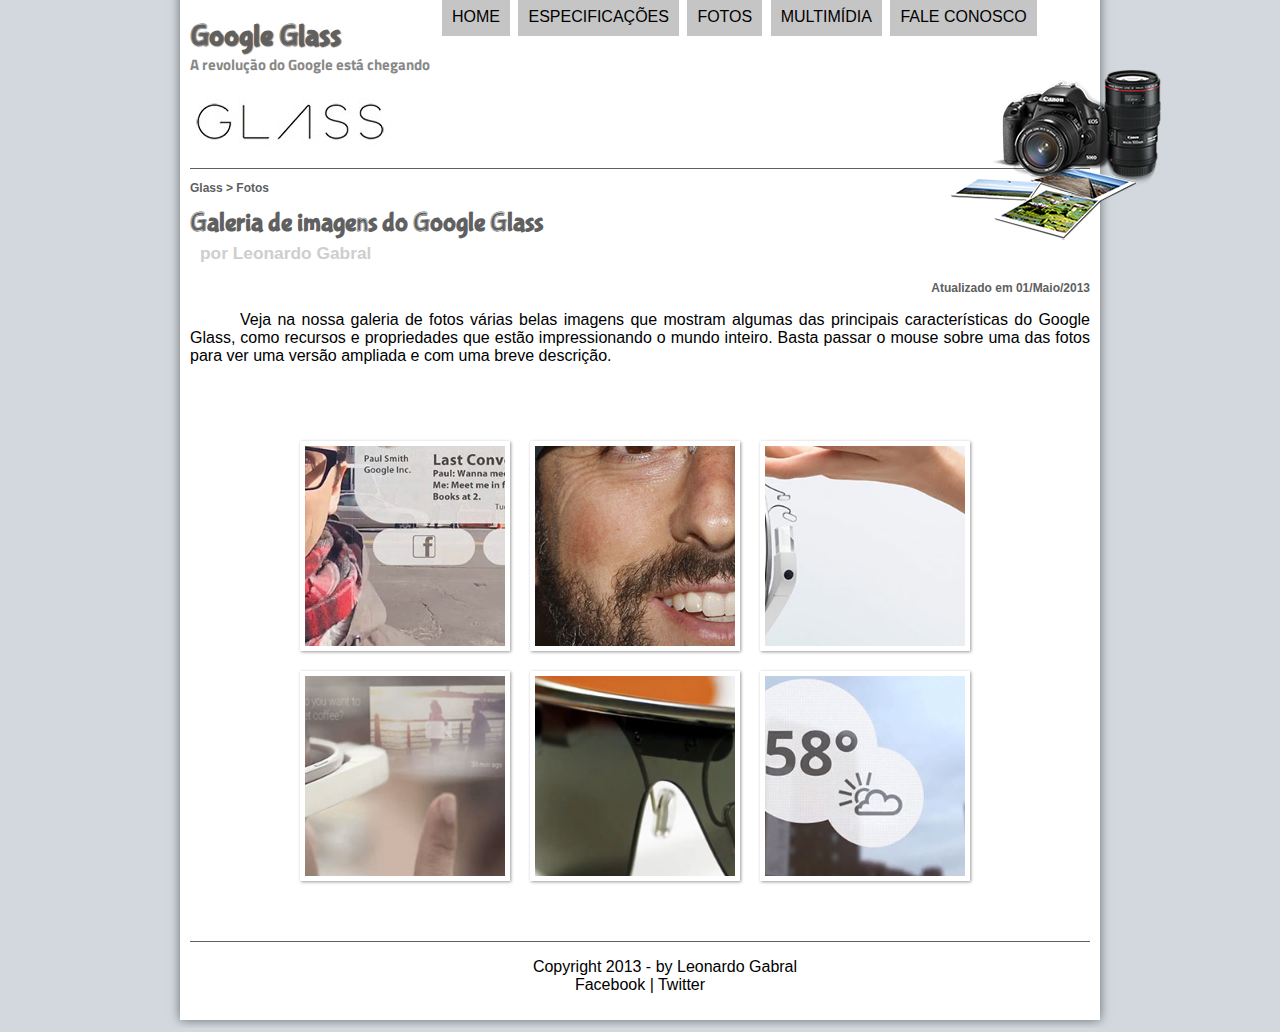
<file: fotos.html>
<!DOCTYPE html>
<html>

<head>
    <meta charset="utf-8">
    <title>Tudo sobre google glass</title>
    <link rel="stylesheet"type="text/css"href="_css/estilo.css"/>
    <link rel="stylesheet"href="_css/fotos.css"/>
</head>
<script language="JavaScript" src="_javascript/funcoes.js">

</script>

<body>
<div id="interface">
    <header id="cabecalho">
        <hgroup>
            <h1>Google Glass</h1>
            <h2>A revolução do Google está chegando</h2>
        </hgroup>
        <img id="icone"src="_imagens/fotos.png">
        <nav id="menu">
            <h1>Menu Principal</h1>
            <ul>
                <li onmouseover="mudafoto('_imagens/home.png')" onmouseout="mudafoto('_imagens/fotos.png')"><a href="index.html"> Home</a></li>
                <li onmouseover="mudafoto('_imagens/especificacoes.png')"onmouseout="mudafoto('_imagens/fotos.png')"><a href="specs.html"> Especificações</a></li>
                <li onmouseover="mudafoto('_imagens/fotos.png')"onmouseout=mudafoto('_imagens/fotos.png')><a href="fotos.html"> Fotos</a></li>
                <li onmouseover="mudafoto('_imagens/multimidia.png')"onmouseout="mudafoto('_imagens/fotos.png')"><a href="multimidia.html"> Multimídia</a></li>
                <li onmouseover="mudafoto('_imagens/contato.png')"onmouseout="mudafoto('_imagens/fotos.png')"><a href="fale-conosco.html"> Fale conosco</a></li>
            </ul>
        </nav>
    </header>
    <section id="corpo-full">
        <article id="noticiaprincipal">
            <header id="cabecalho-artigo">
                <hgroup>
                    <h3>Glass > Fotos</h3>
                    <h1>Galeria de imagens do Google Glass</h1>
                    <h2>por Leonardo Gabral</h2>
                    <h3 class="direita">Atualizado em 01/Maio/2013</h3>
                </hgroup>
            </header>



<p>Veja na nossa galeria de fotos várias belas imagens que mostram algumas das principais características do Google Glass, como recursos e propriedades que estão impressionando o mundo inteiro. Basta passar o mouse sobre uma das fotos para ver uma versão ampliada e com uma breve descrição.</p>

<ul id="album-fotos">
    <li id="foto01"><span>Agenda e lembretes</span></li>
 <li id="foto02"><span>Sergey Brin usando o Glass</span></li>
 <li id="foto03"><span>Leve e compacto</span></li>
 <li id="foto04"><span>Sensação de uma tela de 50"</span></li>
<li id="foto05"> <span>Vários tipos de lente</span></li>
<li id="foto06"><span> Informações importantes</span></li>
</ul>

        </article>
    </section>

    <footer id="rodape">
        <p>Copyright 2013 - by Leonardo Gabral<br/>
            Facebook | Twitter</p>
    </footer>
</div>
</body>
</html>
</file>
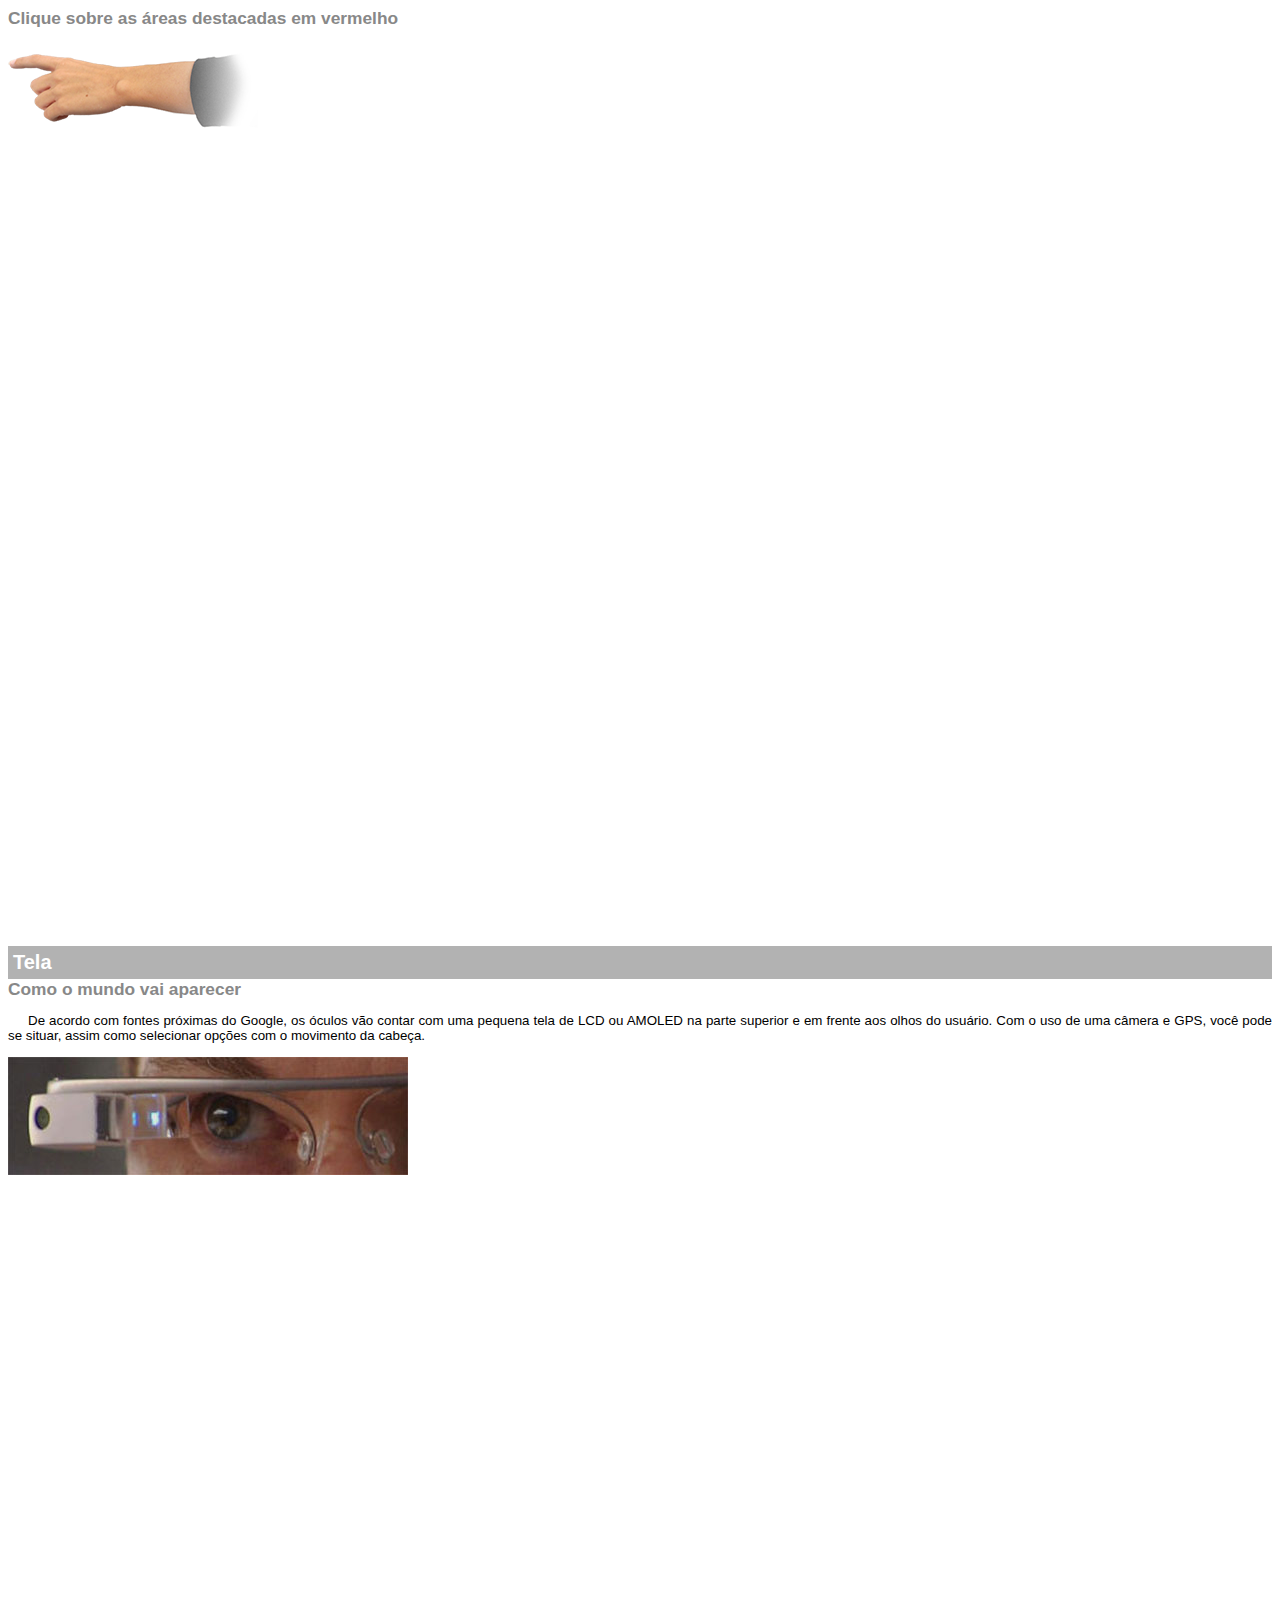
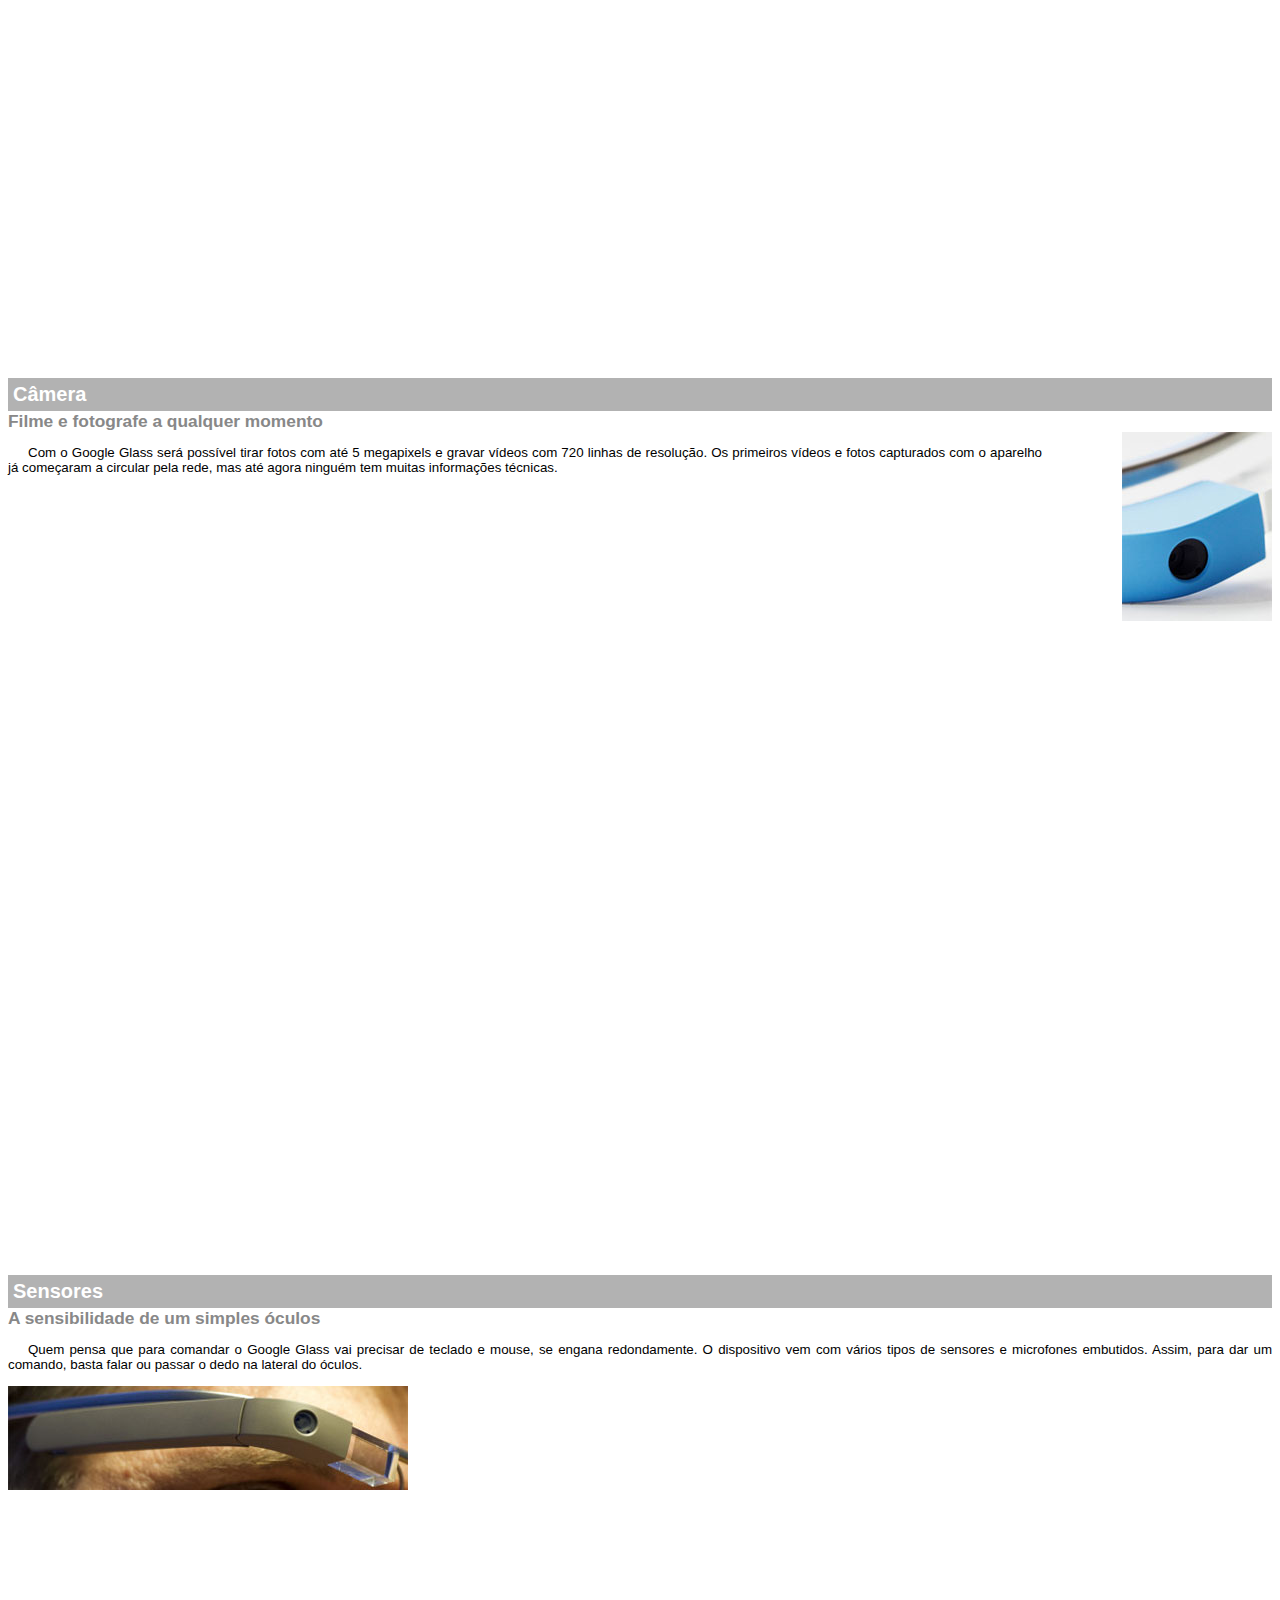
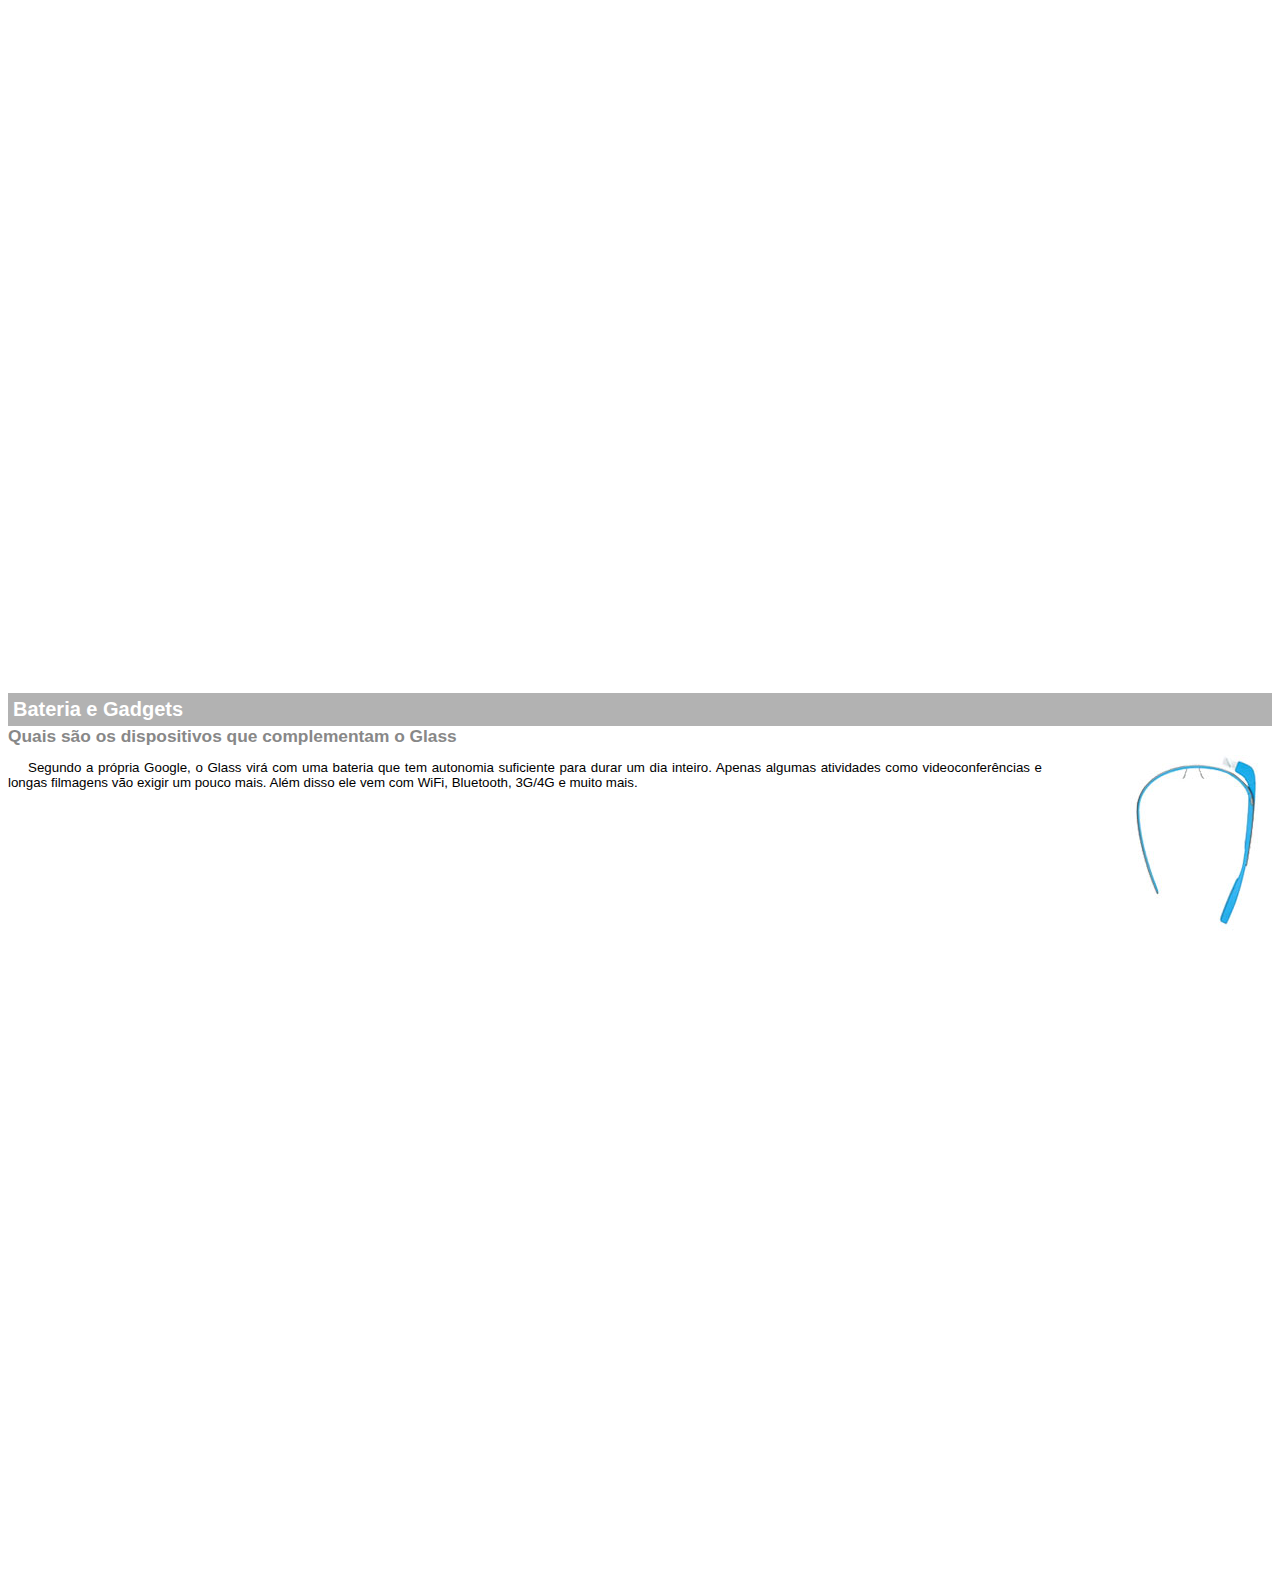
<file: google-glass.html>
<!DOCTYPE html>
<html>
<head>
    <meta charset="utf-8">
    <title>Informaçoes google glass</title>
    <style>
        body{
            font-family: arial;
            font-size: 10pt;
        }
        p{
            text-align: justify;
            text-indent: 20px;
        }

        article h1{
            font-size: 15pt;
            color:#ffffff;
            background-color: rgba(0,0,0,.3);
            padding: 5px;
            margin: 0;


        }
        article h2 {
            font-size: 13pt;
            color: #888888;
            margin: 0px;

        }
article{
    margin-bottom: 800px;
}

img.img-dir{
    display: block;
    float: right;
    margin-left: 5pc;
}



        
    </style>
</head>

<body>

<article id="topo">
    <header>
    <h2>Clique sobre as áreas destacadas em vermelho
    </h2></header>
<img src="_imagens/mao.png"alt="Mão apontando para esquerda"></article>

<article id="tela">
    <header><h1>Tela</h1>
<h2>Como o mundo vai aparecer</h2>
        </header>
<p>De acordo com fontes próximas do Google, os óculos vão contar com uma pequena tela de LCD ou AMOLED na parte superior e em frente aos olhos do usuário. Com o uso de uma câmera e GPS, você pode se situar, assim como selecionar opções com o movimento da cabeça.</p>
<img src="_imagens/det-tela.jpg"alt="tela do google glass"></article>

<article id="camera"><header>
    <h1>Câmera</h1>
<h2>Filme e fotografe a qualquer momento</h2>
</header>
<img src="_imagens/det-camera.jpg" class="img-dir" alt="camera do google glass">
<p>Com o Google Glass será possível tirar fotos com até 5 megapixels e gravar vídeos com 720 linhas de resolução. Os primeiros vídeos e fotos capturados com o aparelho já começaram a circular pela rede, mas até agora ninguém tem muitas informações técnicas.</p></article>

<article id="sensores"><header>
    <h1>Sensores</h1>

    <h2>A sensibilidade de um simples óculos</h2>
</header>
<p>Quem pensa que para comandar o Google Glass vai precisar de teclado e mouse, se engana redondamente. O dispositivo vem com vários tipos de sensores e microfones embutidos. Assim, para dar um comando, basta falar ou passar o dedo na lateral do óculos.</p>
<img src="_imagens/det-touch.jpg"alt="sensores do google glass"></article>

<article id="gadgets"><header>
    <h1>Bateria e Gadgets</h1>
<h2>Quais são os dispositivos que complementam o Glass</h2>
</header>
<img src="_imagens/det-bateria.jpg" class="img-dir" alt="baretia do google glass">
<p>Segundo a própria Google, o Glass virá com uma bateria que tem autonomia suficiente para durar um dia inteiro. Apenas algumas atividades como videoconferências e longas filmagens vão exigir um pouco mais. Além disso ele vem com WiFi, Bluetooth, 3G/4G e muito mais.</p></article>
</body>
</html>
</file>
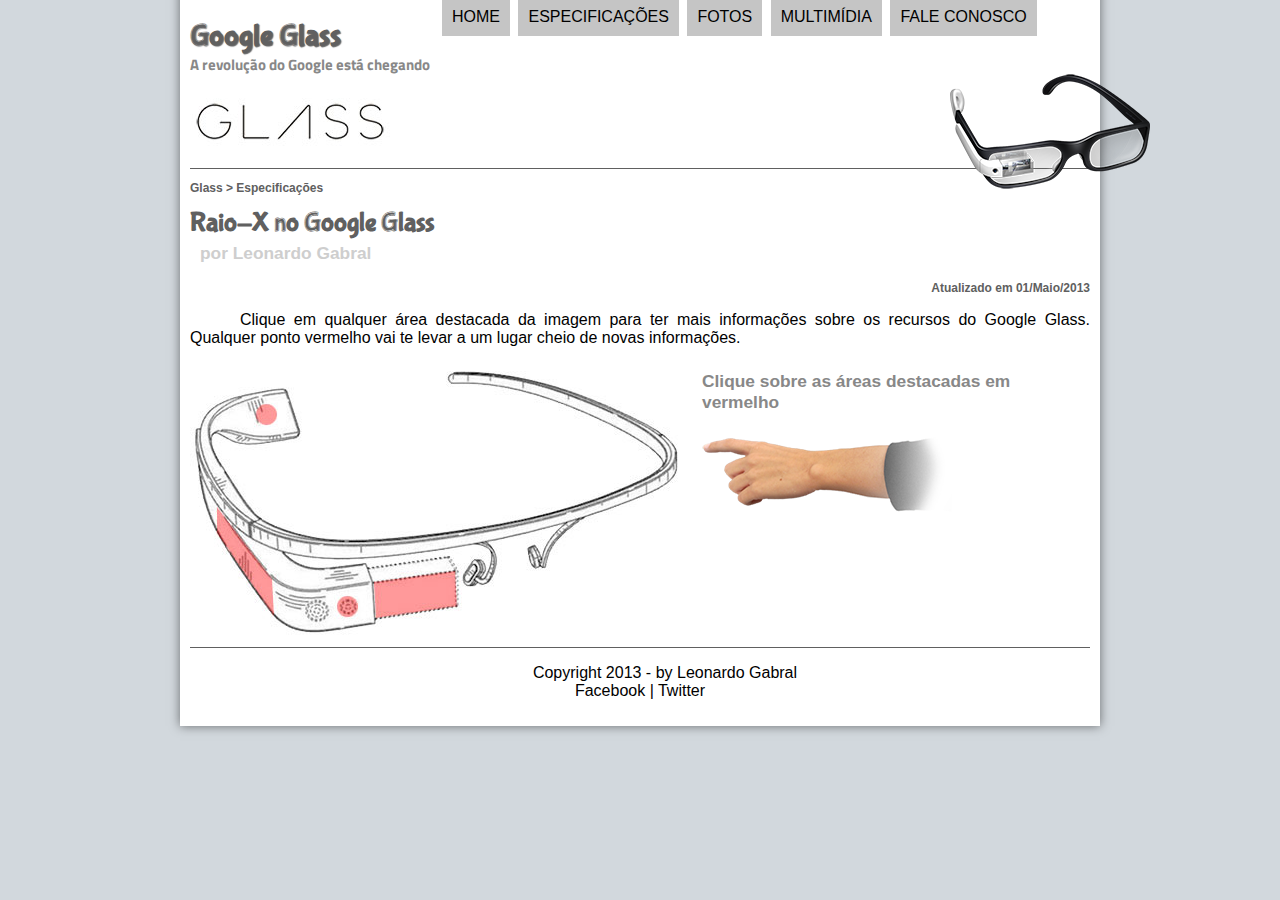
<file: specs.html>
<!DOCTYPE html>
<html>

<head>
    <meta charset="utf-8">
    <title>Tudo sobre google glass</title>
    <link rel="stylesheet"type="text/css"href="_css/estilo.css"/>
<link rel="stylesheet"href="_css/specs.css">
</head>
<script language="JavaScript" src="_javascript/funcoes.js">

</script>

<body>
<div id="interface">
    <header id="cabecalho">
        <hgroup>
            <h1>Google Glass</h1>
            <h2>A revolução do Google está chegando</h2>
        </hgroup>
        <img id="icone"src="_imagens/glass-oculos-preto-peq.png">
        <nav id="menu">
            <h1>Menu Principal</h1>
            <ul>
                <li onmouseover="mudafoto('_imagens/home.png')" onmouseout="mudafoto('_imagens/especificacoes.png')"><a href="index.html"> Home</a></li>
                <li onmouseover="mudafoto('_imagens/especificacoes.png')"onmouseout="mudafoto('_imagens/especificacoes.png')"><a href="specs.html"> Especificações</a></li>
                <li onmouseover="mudafoto('_imagens/fotos.png')"onmouseout=mudafoto('_imagens/especificacoes.png')><a href="fotos.html"> Fotos</a></li>
                <li onmouseover="mudafoto('_imagens/multimidia.png')"onmouseout="mudafoto('_imagens/especificacoes.png')"><a href="multimidia.html"> Multimídia</a></li>
                <li onmouseover="mudafoto('_imagens/contato.png')"onmouseout="mudafoto('_imagens/especificacoes.png')"><a href="fale-conosco.html"> Fale conosco</a></li>
            </ul>
        </nav>
    </header>
<section id="corpo-full">
    <article id="noticiaprincipal">
        <header id="cabecalho-artigo">
            <hgroup>
                <h3>Glass > Especificações</h3>
                <h1>Raio-X no Google Glass</h1>
                <h2>por Leonardo Gabral</h2>
                <h3 class="direita">Atualizado em 01/Maio/2013</h3>
            </hgroup>
        </header>





<p>Clique em qualquer área destacada da imagem para ter mais informações sobre os recursos do Google Glass. Qualquer ponto vermelho vai te levar a um lugar cheio de novas informações.</p>

<section id="conteudo">
    <img src="_imagens/glass-esquema-marcado.jpg" usemap="#meumapa">
    <map name="meumapa">
        <area shape="rect"coords="179,202,270,260" href="google-glass.html#tela" target="janela">
        <area shape="circle"coords="158,243,12"href="google-glass.html#camera"target="janela">
        <area shape="circle"coords="73,52,12" href="google-glass.html#gadgets"target="janela">
        <area shape="poly"coords="28,143,83,216,84,249,27,169"href="google-glass.html#sensores "target="janela">
    </map>
    <iframe src="google-glass.html" name="janela" id="frame-spec"></iframe>

</section>
        </article>
</section>

    <footer id="rodape">
        <p>Copyright 2013 - by Leonardo Gabral<br/>
            Facebook | Twitter</p>
    </footer>
</div>
</body>
</html>
</file>
<file: _css/estilo.css>
@charset "utf-8";
@import url(https://fonts.googleapis.com/css?family=Titillium+Web);
@font-face {
    font-family: 'fontelogo';
    src: url("../_fonts/bubblegum-sans-regular.otf");
}
p{
    text-align: justify;
    text-indent: 50px;
}
body{
    font-family: arial,sans-serif;
    background-color: #d2d8dd;
    color: #000000;
}

div#interface {
    width: 900px;
    background-color: #ffffff;
    margin: -20px auto 0px auto;
    box-shadow: 0px 0px 10px rgba(0, 0, 0, .5);
    padding: 10px 10px 10px 10px;
}

a{
    color: #606060;
    text-decoration: none;
}
a:hover{
    text-decoration: underline;

}


header#cabecalho img#icone{

    position: absolute;
    left: 950px;
    top: 70px;
}

header#cabecalho{
border-bottom: 1px #606060 solid;
    height: 150px;
    background: url("../_imagens/glass-logo-peq.jpg")no-repeat 0px 80px;
}

header#cabecalho h1{
    font-family: 'fontelogo';
    font-size: 30px;
    color: #606060;
    text-shadow: 1px 1px 1px rgba(0,0,0,.60) ;
    padding: 0px;
    margin-bottom: 0px;
}

header#cabecalho h2{

    font-family: 'Titillium Web', sans-serif;
    color: #888888;
    font-size: 15px;
    padding: 0px;
    margin-top: 0px;
}

/*formatacao de imagens e legendas*/

figure.foto-legenda{

    position: relative;

    border:8px solid #ffffff;
    box-shadow: 1px 1px 6px black;
}

figure.foto-legenda img{

    width: 100%;
    height: 100%;
}

figure.foto-legenda figcaption{
    opacity: 0;
    position: absolute;
    top: 0px;
    background-color: rgba(0,0,0,.4);
    color: #e8e8e8;
    width: 100%;
    height: 100%;
    padding: 10px;
    box-sizing: border-box;
    transition:opacity 1s;


}
figure.foto-legenda:hover figcaption{
    opacity: 1;
}

/*formatacao do menu*/

nav#menu{
    display: block;
}

nav#menu ul{

    list-style: none;
    text-transform: uppercase;
    position: absolute;
    top:-20px;
    left: 400px;

}
nav#menu li{

    display: inline-block;
    background-color: #c5c5c5;
    padding: 10px;
    margin: 2px;
}
nav#menu li:hover{
    transition: 1s;
    background-color: dimgray;

}

nav#menu h1{
    display: none;
}

nav#menu a{

    color: black;
    text-decoration: none;
}

nav#menu a:hover{
    color: white;


}
section#corpo{

    display: block;
    width: 500px;
    float: left;
    border-right: 1px solid #606060;
    padding-right: 15px;
}

article#noticiaprincipal h2{
    font-size: 13pt;
    color: #ffffff;
    background-color: #b0b0b0;
    padding: 5px 0px 5px 10px;
    margin: 10px 0px 10px 0px;
}

aside#lateral{
    display: block;
    width: 350px;
    float:right ;
    background-color:#dddddd ;
    padding: 10px;
    margin-top: 10px;
    box-shadow: 2px 2px 2px rgba(0,0,0,.5);
}

aside#lateral h1{
    font-family: fontelogo ,sans-serif;
    font-size: 20pt;
    color: #606060;
    margin-top: 0px;

}
aside#lateral h2{

    background-color: #606060;
    font-size: 13pt;
    color: white;
    padding: 5px;

}
footer#rodape{
    clear: both;
    border-top: 1px solid #606060;
}

footer#rodape p{
    text-align: center;
}

table#tabelao td.ce{
    color: white;
    background-color: #606060;
    vertical-align: top;
    font-weight: bold;
}
table#tabelao td.cd{
    background-color: #c5c5c5;


}
table#tabelao caption{
    color:#888888;
    font-size: 13pt;
    font-weight: bolder;

}
table#tabelao caption span{
    display: block;
    float: right;
    color: black;
    font-size: 8pt;
    margin-top: 10px;
}



table#tabelao {
    border: 1px solid #606060;
    border-spacing:0px ;
    margin-left: auto;
    margin-right: auto;

}
table#tabelao td{
    border: solid 1px #606060;
    padding: 10px;
    text-align: center;
    vertical-align: top;
}
header#cabecalho-artigo h1{
font-family: fontelogo,sans-serif;
    font-size: 20pt;
    color: #606060;
    margin-bottom: 0px;
    margin-top: 0px;

}
header#cabecalho-artigo h2{
    font-size: 13pt;
    color: #cecece;
    background-color: #ffffff;
    margin: 0px;


}
header#cabecalho-artigo h3{
font-size: 12px;
    color: #606060;
}
.direita{

    text-align: right;
}


div#grande video#filme1{
    margin: auto;
    position: relative;
    left: -5px;

    width:350px;
    border: solid 5px white;
    box-shadow: 1px 1px 4px rgba(0,0,0,.5);

}
div#pequeno video#filme2{

    margin: auto;
    position: relative;
    left: 13px;
    width: 480px;
    bottom: 5px;
    border: solid 5px white;
    box-shadow: 1px 1px 5px rgba(0,0,0,.5);

}
</file>
<file: _css/fotos.css>
@charset "utf-8";

ul#album-fotos{
    width: 700px;
    margin: auto;
    padding: 50px;
    overflow: hidden;
    list-style: none;
}
ul#album-fotos li{
    float: left;
    width: 200px;
    height: 200px;
    margin: 10px;
    border: 5px solid white;
    background-color: white;
    box-shadow: 1px 1px 3px  rgba(0,0,0,.4) ;
    -webkit-transition: all .3s ease-in ;

}


ul#album-fotos li span{
    opacity: 0;
    color: white;
    text-shadow: 1px 1px 1px #000000;
    background-color: rgba(0,0,0,.3);
    font-size: 9pt;
    line-height: 370px;
    padding: 5px;

}
ul#album-fotos li:hover span{
    opacity: 1;
}
ul#album-fotos li:hover{
    -webkit-transform: scale(1.5);
}




ul#album-fotos li#foto01{
     background: url("../_imagens/galeria-01.jpg")no-repeat;
    background-position: 50% 50%;
    background-size: 400px 400px;
    background-color: white;
 }
ul#album-fotos li#foto01:hover{
    background-position: 0px 0px;
    background-size: 200px 200px;
}

ul#album-fotos li#foto02{
    background: url("../_imagens/galeria-02.jpg")no-repeat;
    background-position: 50% 50%;
    background-size: 400px 400px;
    background-color: white;
}
ul#album-fotos li#foto02:hover {
    background-position: 0px 0px;
    background-size: 200px 200px;
}
ul#album-fotos li#foto03{
    background: url("../_imagens/galeria-03.jpg")no-repeat;
    background-position: 50% 50%;
    background-size: 400px 400px;
    background-color: white;
}
ul#album-fotos li#foto03:hover {
    background-position: 0px 0px;
    background-size: 200px 200px;
}
ul#album-fotos li#foto04{
    background: url("../_imagens/galeria-04.jpg")no-repeat;
    background-position: 50% 50%;
    background-size: 400px 400px;
    background-color: white;
}
ul#album-fotos li#foto04:hover {
    background-position: 0px 0px;
    background-size: 200px 200px;
}
ul#album-fotos li#foto05{
    background: url("../_imagens/galeria-05.jpg")no-repeat;
    background-position: 50% 50%;
    background-size: 400px 400px;
    background-color: white;
}
ul#album-fotos li#foto05:hover {
    background-position: 0px 0px;
    background-size: 200px 200px;
}
ul#album-fotos li#foto06{
    background: url("../_imagens/galeria-06.jpg")no-repeat;
    background-position: 50% 50%;
    background-size: 400px 400px;
    background-color: white;
}
ul#album-fotos li#foto06:hover {
    background-position: 0px 0px;
    background-size: 200px 200px;
}
</file>
<file: _css/specs.css>
@charset "utf-8";


section#conteudo{
    width: 1000px;
    margin: auto;
}

iframe#frame-spec{
    width: 400px;
    height: 280px;
    border: none;
    overflow: hidden;
}
iframe#frame-spec::-webkit-scrollbar{
    display: none;
}
</file>
